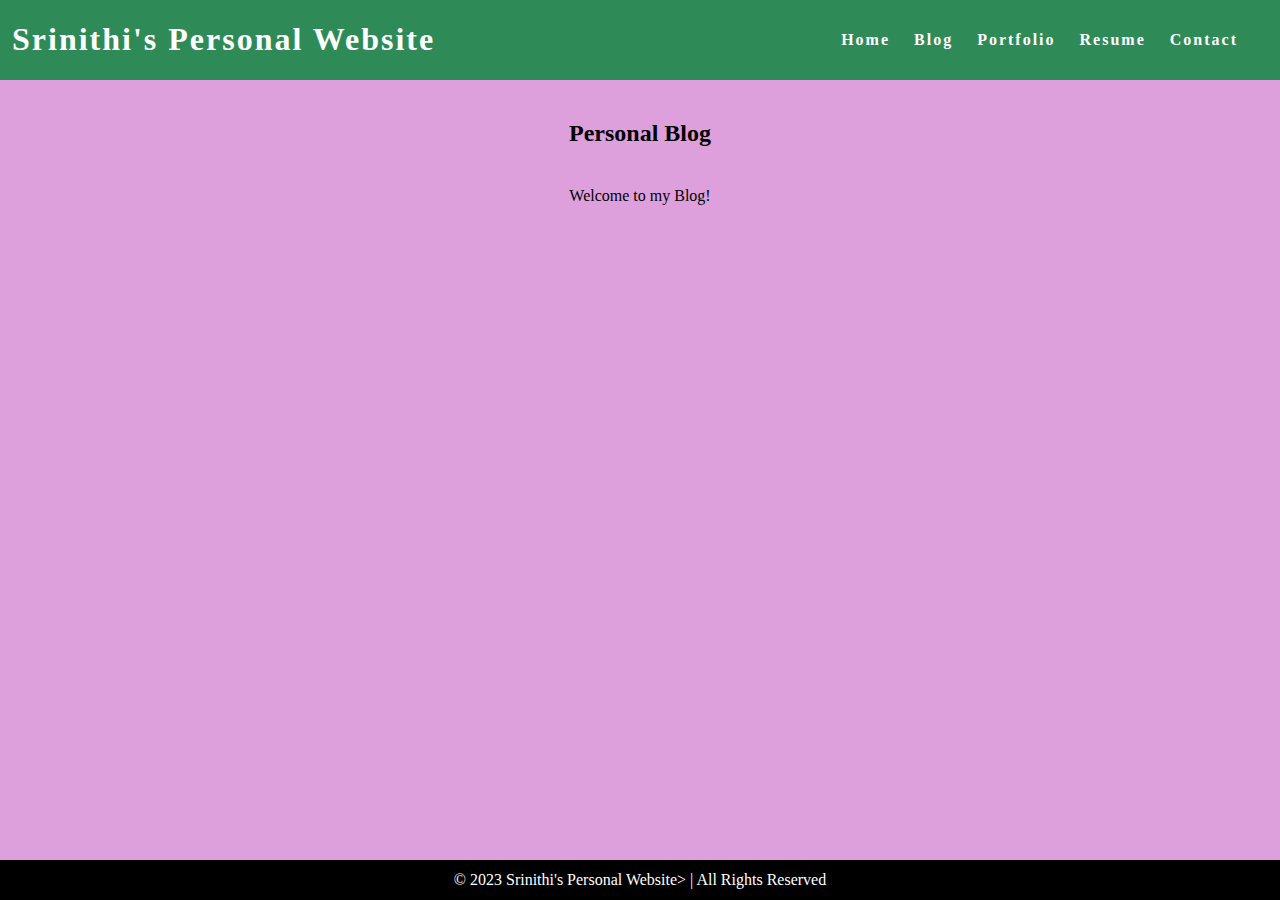
<file: blog.html>
<!DOCTYPE html>
<html>
    <head>  
        <title> Srinithi's Personal Blog </title>
        <link rel="stylesheet" href="styles.css" />
    </head>
  <body>
    <nav class="navbar">
      <h1 class="logo"><a href="index.html">Srinithi's Personal Website</a></h1>
      <ul class="nav-list">
        <li><a href="index.html">Home</a></li>
        <li><a href="blog.html">Blog</a></li>
        <li><a href="portfolio.html">Portfolio</a></li>
        <li><a href="resume.html">Resume</a></li>
        <li><a href="contact.html">Contact</a></li>
      </ul>
    </nav>
    <main> 
    <h2 class="blog"> Personal Blog </h2> 
    Welcome to my Blog! 
    </main>
    <footer class="footer"> © 2023 Srinithi's Personal Website> | All Rights Reserved </footer>
  </body>
</html>
</file>
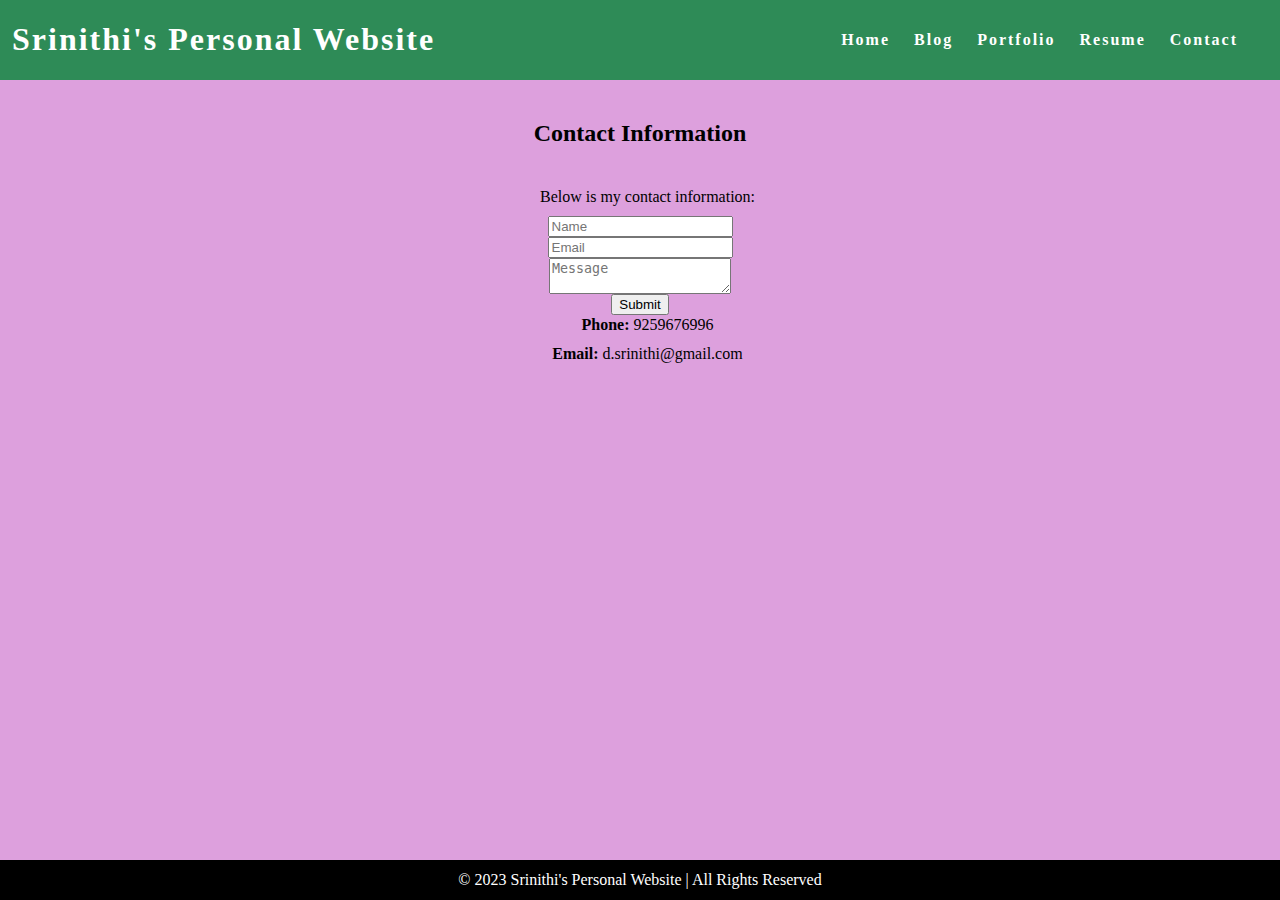
<file: contact.html>
<!DOCTYPE html>
<html>
    <head>  
        <title> Srinithi's Contact Information </title>
        <link rel="stylesheet" href="styles.css" />
    </head>
  <body>
    <nav class="navbar">
      <h1 class="logo"><a href="index.html">Srinithi's Personal Website</a></h1>
      <ul class="nav-list">
        <li><a href="index.html">Home</a></li>
        <li><a href="blog.html">Blog</a></li>
        <li><a href="portfolio.html">Portfolio</a></li>
        <li><a href="resume.html">Resume</a></li>
        <li><a href="contact.html">Contact</a></li>
      </ul>
    </nav>
    <main> 
      <h2 class="Contact"> Contact Information </h2> 
    <p> Below is my contact information: </p>
    <form id="contact-form"> </form>
     <input type="text" id="name" name="name" placeholder="Name" required />
    <input type="email" id="email" name="email" placeholder="Email" />
    <textarea
          id="message"
          name="message"
          placeholder="Message"
          required
        ></textarea>
    <input type="submit" value="Submit" />
     <p> <strong> Phone: </strong> 9259676996 </p>
     <p> <strong> Email: </strong> d.srinithi@gmail.com </p>
     </main>
     <footer class="footer"> © 2023 Srinithi's Personal Website | All Rights Reserved </footer>
  </body>
</html>
</file>
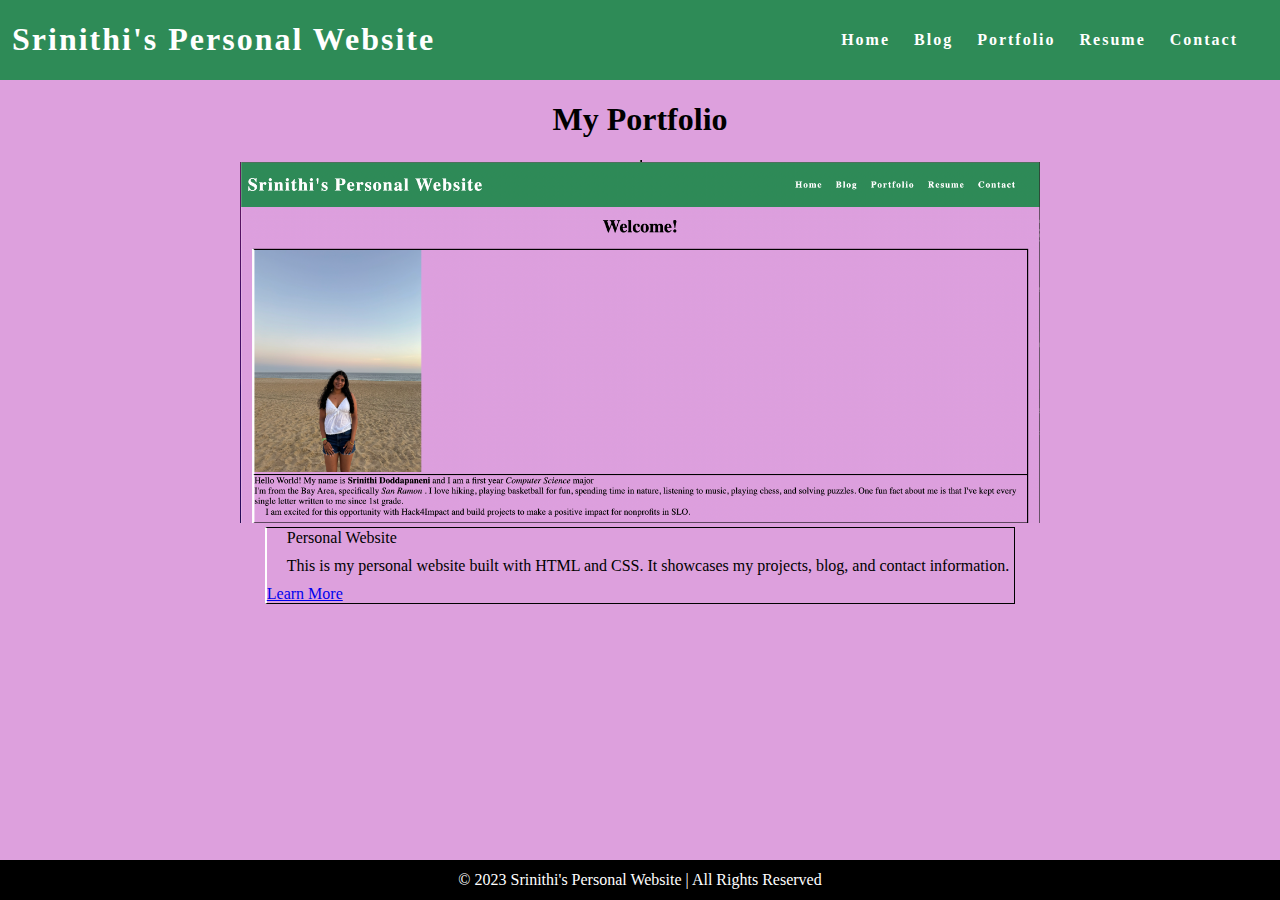
<file: portfolio.html>
<!DOCTYPE html>
<html>
    <head>  
        <title> Srinithi's Portfolio </title>
        <link rel="stylesheet" href="styles.css" />
    </head>
  <body>
    <nav class="navbar">
      <h1 class="logo"><a href="index.html">Srinithi's Personal Website</a></h1>
      <ul class="nav-list">
        <li><a href="index.html">Home</a></li>
        <li><a href="blog.html">Blog</a></li>
        <li><a href="portfolio.html">Portfolio</a></li>
        <li><a href="resume.html">Resume</a></li>
        <li><a href="contact.html">Contact</a></li>
      </ul>
    </nav>
    <main> 
      <h1 class = "portfolio"> My Portfolio </h1>
      <div class="project"> </div>
      <a href="index.html">
        <img src="website.jpg" alt="Screenshot of Personal Website Home Page" width="800" />
      </a>
      <div class="project-details">
        <p class="project-name">Personal Website</p>
        <p class="project-description">
          This is my personal website built with HTML and CSS. It showcases my projects, blog, and contact information.
        </p>
        <a href="index.html">Learn More</a>
      </div>
    </div>
      
      
    </main>
    <footer class="footer"> © 2023 Srinithi's Personal Website | All Rights Reserved </footer>
  </body>
</html>
</file>
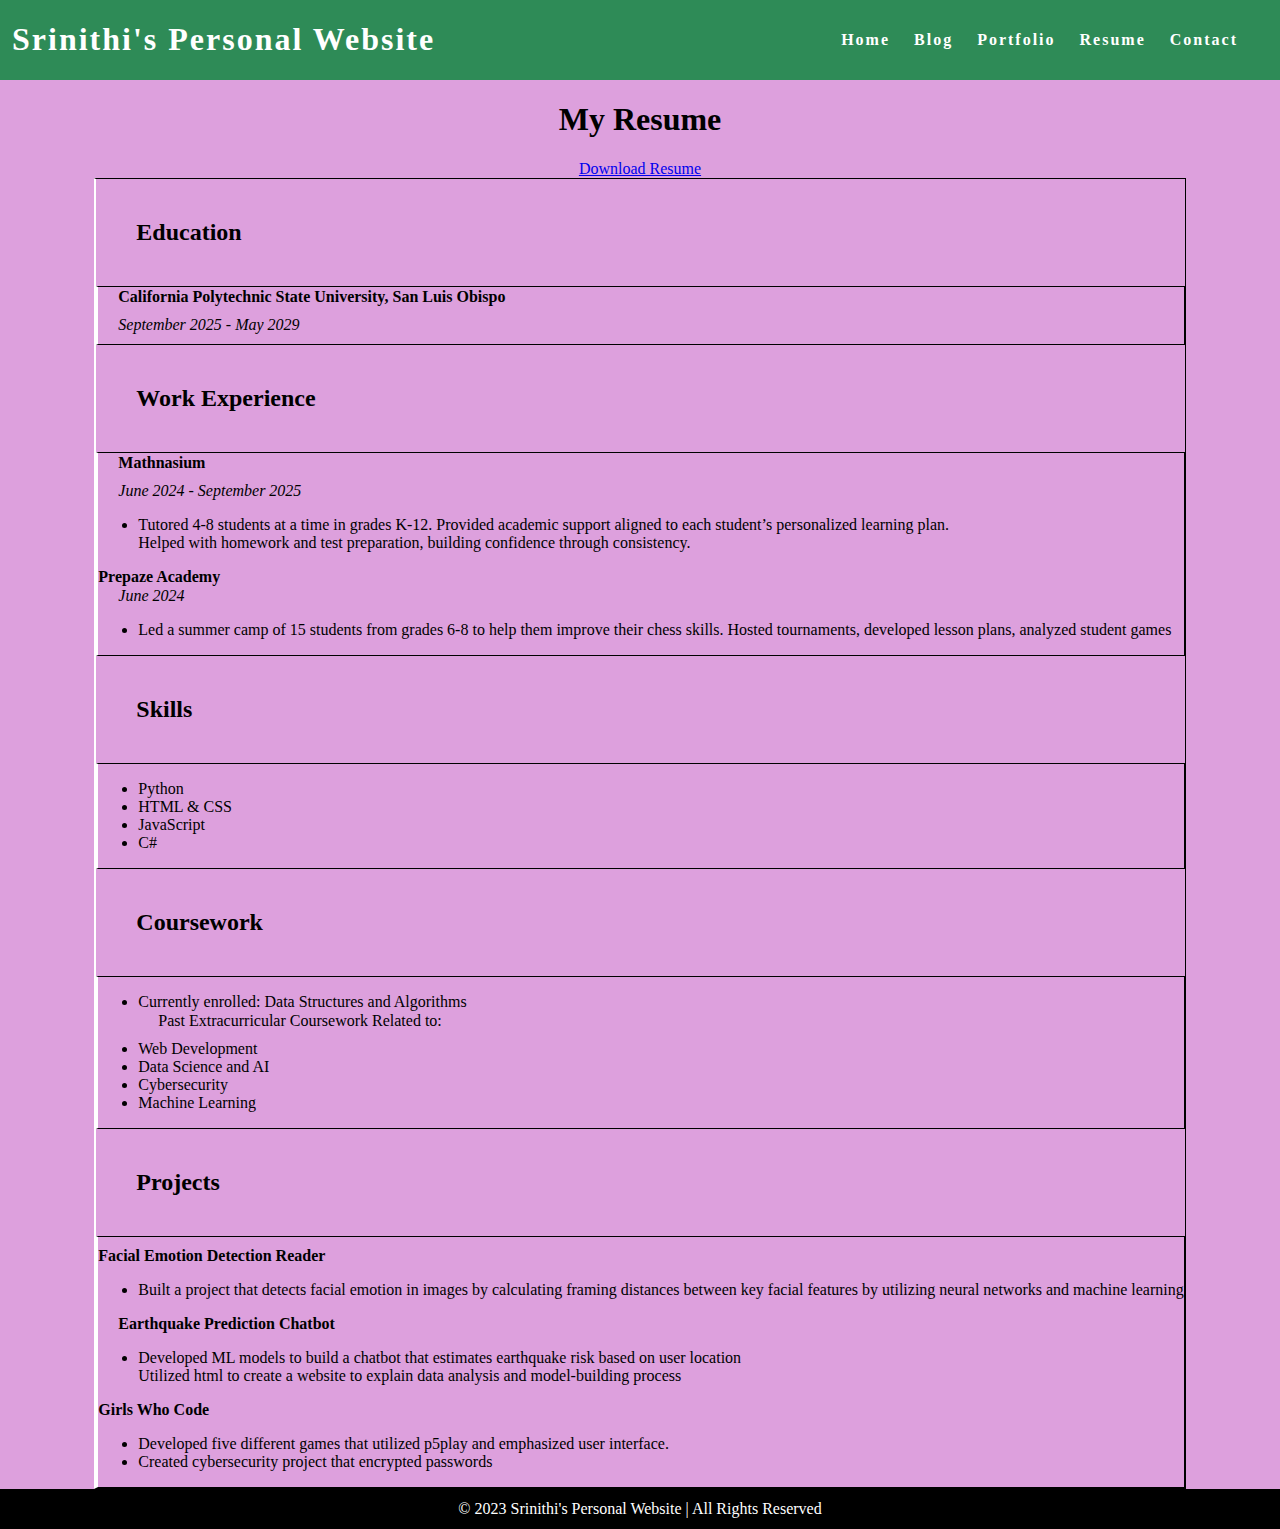
<file: resume.html>
<!DOCTYPE html>
<html>
    <head>  
        <title> Srinithi's Resume </title>
        <link rel="stylesheet" href="styles.css" />
    </head>
  <body>
    <nav class="navbar">
      <h1 class="logo"><a href="index.html">Srinithi's Personal Website</a></h1>
      <ul class="nav-list">
        <li><a href="index.html">Home</a></li>
        <li><a href="blog.html">Blog</a></li>
        <li><a href="portfolio.html">Portfolio</a></li>
        <li><a href="resume.html">Resume</a></li>
        <li><a href="contact.html">Contact</a></li>
      </ul>
    </nav>
     <main>
      <h1 class = "resume"> My Resume </h1>
      <a href="resume.pdf" download>Download Resume</a> 
      <div class = "resume"> 
      <section class="section">
        <h2 class = "Education"> Education </h2>
        <div class="entry"> 
          <p class="entry-title"> <strong> California Polytechnic State University, San Luis Obispo </strong> </p>
            <p class="entry-info"> 
              <em>September 2025 - May 2029</em>
           

      </section>

      <section class="section">
        <h2 class = "Experience"> Work Experience </h2>
        <div class="entry"> 
          <p class="entry-title"><strong>Mathnasium</strong></p>
          <p class="entry-info"><em>June 2024 - September 2025</em></p>
          <p class="entry-description">
            <ul>
            <li>Tutored 4-8 students at a time in grades K-12. Provided academic support aligned to each student’s personalized learning plan. <br>Helped with homework and test preparation, building confidence through consistency.</li>
            </ul>
          <strong>Prepaze Academy </strong>
          <p> <em> June 2024</em></p>
          <ul>
            <li>Led a summer camp of 15 students from grades 6-8 to help them improve their chess skills. Hosted tournaments, developed lesson plans, analyzed student games  </li>
            </ul>
          </p>
          </div>
      </section>

      <section class="section">
        <h2 class = "Skills"> Skills </h2>
        <div class="entry"> 
          <p class="entry-title"> 
            <p class="entry-info"> </p>
          <ul class="skill-list">
          <li>Python</li>
          <li>HTML & CSS</li>
          <li>JavaScript</li>
          <li>C#</li>
        </ul>
      </section>

      <section class="section">
        <h2 class = "Coursework"> Coursework </h2>
        <div class="entry">
          <p class="entry-title"> 
            <p class="entry-info"> </p> 
            <ul class="course-list"> 
          <li>Currently enrolled: Data Structures and Algorithms</li>
          <p> Past Extracurricular Coursework Related to:</p>
          <li>Web Development</li>
          <li>Data Science and AI</li>
          <li>Cybersecurity</li>
          <li>Machine Learning</li>
        </ul>
      </section>
      <section class="section">
        <h2 class = "Projects"> Projects </h2>
        <div class="entry"> 
          <p class="entry-title">
            <p class="entry-info"> </p> 
            <p class="entry-description"> </p>
          <strong> Facial Emotion Detection Reader</strong>
          <ul>
            <li>Built a project that detects facial emotion in images by calculating framing distances between key facial features by utilizing neural networks and machine learning </li>
            </ul>
          <p> <strong> Earthquake Prediction Chatbot</strong>
          <ul>
            <li>Developed ML models to build a chatbot that estimates earthquake risk based on user location <br> Utilized html to create a website to explain data analysis and model-building process </li>
            </ul></p>
          <strong> Girls Who Code </strong>
          <ul>
            <li>Developed five different games that utilized p5play and emphasized user interface. </li>
            <li>Created cybersecurity project that encrypted passwords</li>
            </ul>




      </section>

    </main>
    <footer class="footer"> © 2023 Srinithi's Personal Website | All Rights Reserved </footer>
  </body>
</html>
</file>
<file: styles.css>
html {
  height: 100%;
}

body {
  background-color: plum;
  position: relative;
  min-height: 100vh;
  padding: 0;
  margin: 0;
}

main {
  padding: 0 20px 40px 20px;
  display: flex;
  flex-direction: column;
  justify-content: center;
  align-items: center;
}

/* CSS for navigation bar */

.navbar {
  position: -webkit-sticky;
  position: sticky;
  top: 0;
  width: 100%;
  height: 7%;
  z-index: 10;

  display: flex;
  justify-content: space-between;
  align-items: center;
  text-align: center;

  background-color: seagreen;
  color: white;
  padding: 0px 0px;

  /* Debug border */
  /* border: solid red; */
}

.nav-list {
  display: flex;
  flex-direction: row;
  position: relative;
  right: 30px;
  list-style: none;
}

.navbar a {
  color: white;
  font-weight: bold;
  margin: 0 12px;
  text-decoration: none;
  letter-spacing: 2px;
}

/* CSS for page footer */

.footer {
  display: flex;
  justify-content: center;
  align-items: center;
  background-color: black;
  color: white;
  position: absolute;
  bottom: 0;
  width: 100%;
  height: 2.5rem;
}

h2 {
  margin: 20px;
  padding: 20px;
}

span {
  margin-top: 20px;
  margin-right: 10px;
  margin-bottom: 15px;
  margin-left: 5px;
  padding-top: 20px;
  padding-right: 10px;
  padding-bottom: 15px;
  padding-left: 5px;
}

p {
  margin-top: 1px;
  margin-right: 5px;
  margin-bottom: 10px;
  margin-left: 20px;
}

p {
  margin: 1px 5px 10px 20px;
}
div {
  border-width: 1px;
  border-style: solid;
  border-color: #000;
}

div {
  border: 1px solid #000;
}

div {
  border-top: 1px solid #000;
  border-left: 2px solid #fff;
}
</file>
